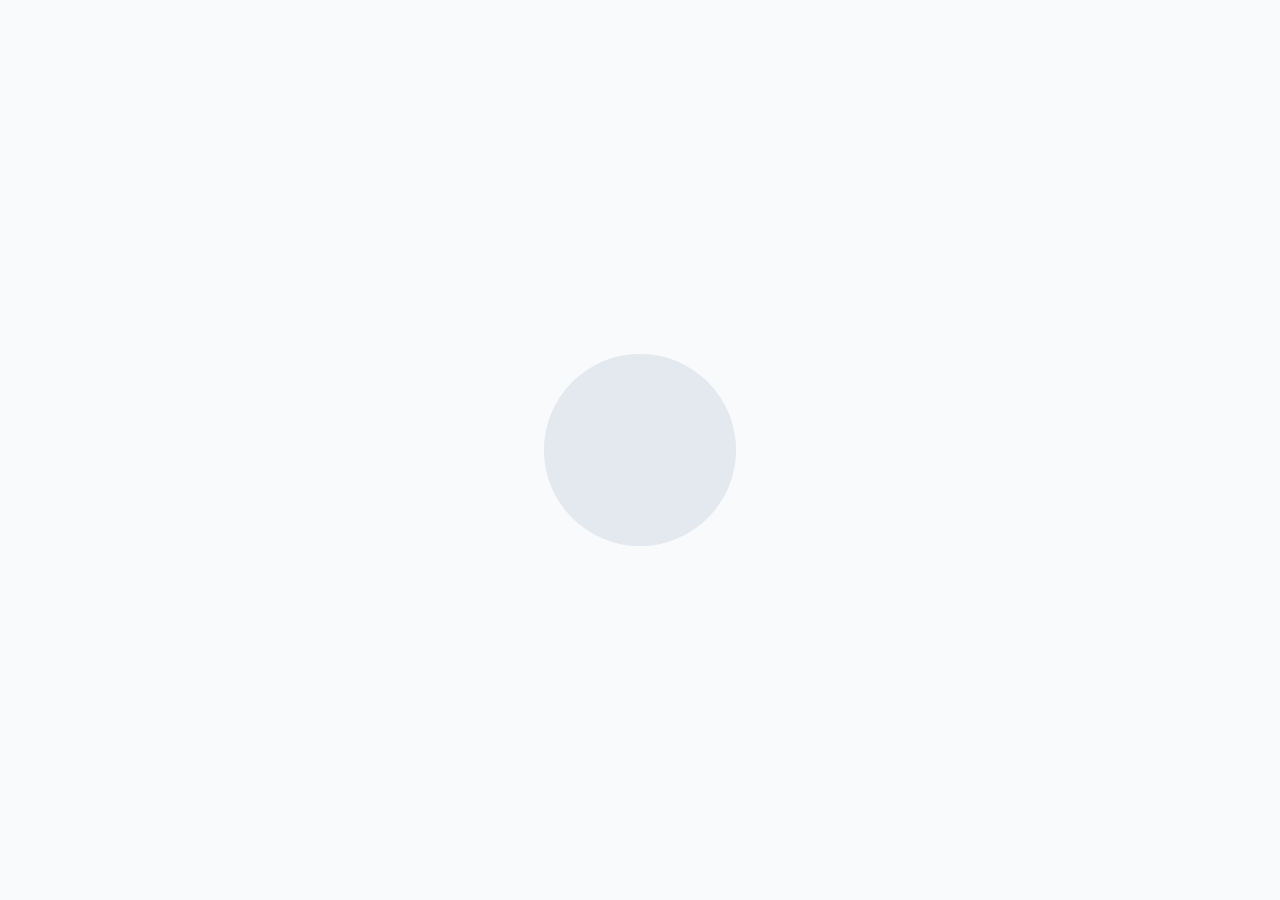
<file: login.html>
<!DOCTYPE html>
<html lang="en">
  <head>
    <!-- Meta tags  -->
    <meta charset="UTF-8" />
    <meta http-equiv="X-UA-Compatible" content="IE=edge" />
    <meta
      name="viewport"
      content="width=device-width, user-scalable=no, initial-scale=1.0, maximum-scale=1.0, minimum-scale=1.0"
    />

    <title>Conpany Dashboard</title>
    <link rel="icon" type="image/png" href="images/favicon.ico" />

    <!-- CSS Assets -->
    <link rel="stylesheet" href="css/app.css" />

    <!-- Javascript Assets -->
    <script src="js/app.js" defer></script>

    <!-- Fonts -->
    <link rel="preconnect" href="https://fonts.googleapis.com/" />
    <link rel="preconnect" href="https://fonts.gstatic.com/" crossorigin />
    <link
      href="https://fonts.googleapis.com/css2?family=Inter:wght@400;500;600;700&amp;family=Poppins:ital,wght@0,300;0,400;0,500;0,600;0,700;1,300;1,400;1,500;1,600;1,700&amp;display=swap"
      rel="stylesheet"
    />
  </head>
  <body x-data class="is-header-blur" x-bind="$store.global.documentBody">
    <!-- App preloader-->
    <div
      class="app-preloader fixed z-50 grid h-full w-full place-content-center bg-slate-50 dark:bg-navy-900"
    >
      <div class="app-preloader-inner relative inline-block h-48 w-48"></div>
    </div>

    <!-- Page Wrapper -->
    <div
      id="root"
      class="min-h-100vh flex grow bg-slate-50 dark:bg-navy-900"
      x-cloak
    >
      <main class="grid w-full grow grid-cols-1 place-items-center">
        <div class="w-full max-w-[26rem] p-4 sm:px-5">
          <div class="text-center">
            <img
              class="mx-auto h-16 w-16"
              src="./images/logos/bitcoin.svg"
              alt="logo"
            />
            <div class="mt-4">
              <h2
                class="text-2xl font-semibold text-slate-600 dark:text-navy-100"
              >
                Welcome To Company Name
              </h2>
              <p class="text-slate-400 dark:text-navy-300">
                Please sign in to continue
              </p>
            </div>
          </div>
          <div class="card mt-5 rounded-lg p-5 lg:p-7">
            <label class="block">
              <span>Username:</span>
              <span class="relative mt-1.5 flex">
                <input
                  class="form-input peer w-full rounded-lg border border-slate-300 bg-transparent px-3 py-2 pl-9 placeholder:text-slate-400/70 hover:z-10 hover:border-slate-400 focus:z-10 focus:border-primary dark:border-navy-450 dark:hover:border-navy-400 dark:focus:border-accent"
                  placeholder="Enter Username"
                  type="text"
                />
                <span
                  class="pointer-events-none absolute flex h-full w-10 items-center justify-center text-slate-400 peer-focus:text-primary dark:text-navy-300 dark:peer-focus:text-accent"
                >
                  <svg
                    xmlns="http://www.w3.org/2000/svg"
                    class="h-5 w-5 transition-colors duration-200"
                    fill="none"
                    viewbox="0 0 24 24"
                    stroke="currentColor"
                  >
                    <path
                      stroke-linecap="round"
                      stroke-linejoin="round"
                      stroke-width="1.5"
                      d="M3 8l7.89 5.26a2 2 0 002.22 0L21 8M5 19h14a2 2 0 002-2V7a2 2 0 00-2-2H5a2 2 0 00-2 2v10a2 2 0 002 2z"
                    />
                  </svg>
                </span>
              </span>
            </label>
            <label class="mt-4 block">
              <span>Password:</span>
              <span class="relative mt-1.5 flex">
                <input
                  class="form-input peer w-full rounded-lg border border-slate-300 bg-transparent px-3 py-2 pl-9 placeholder:text-slate-400/70 hover:z-10 hover:border-slate-400 focus:z-10 focus:border-primary dark:border-navy-450 dark:hover:border-navy-400 dark:focus:border-accent"
                  placeholder="Enter Password"
                  type="password"
                />
                <span
                  class="pointer-events-none absolute flex h-full w-10 items-center justify-center text-slate-400 peer-focus:text-primary dark:text-navy-300 dark:peer-focus:text-accent"
                >
                  <svg
                    xmlns="http://www.w3.org/2000/svg"
                    class="h-5 w-5 transition-colors duration-200"
                    fill="none"
                    viewbox="0 0 24 24"
                    stroke="currentColor"
                  >
                    <path
                      stroke-linecap="round"
                      stroke-linejoin="round"
                      stroke-width="1.5"
                      d="M12 15v2m-6 4h12a2 2 0 002-2v-6a2 2 0 00-2-2H6a2 2 0 00-2 2v6a2 2 0 002 2zm10-10V7a4 4 0 00-8 0v4h8z"
                    />
                  </svg>
                </span>
              </span>
            </label>
            <div class="mt-4 flex items-center justify-between space-x-2">
              <label class="inline-flex items-center space-x-2">
                <input
                  class="form-checkbox is-basic h-5 w-5 rounded border-slate-400/70 checked:border-primary checked:bg-primary hover:border-primary focus:border-primary dark:border-navy-400 dark:checked:border-accent dark:checked:bg-accent dark:hover:border-accent dark:focus:border-accent"
                  type="checkbox"
                />
                <span class="line-clamp-1">Remember me</span>
              </label>
              <a
                href="#"
                class="text-xs text-slate-400 transition-colors line-clamp-1 hover:text-slate-800 focus:text-slate-800 dark:text-navy-300 dark:hover:text-navy-100 dark:focus:text-navy-100"
                >Forgot Password?</a
              >
            </div>
            <button
              class="btn mt-5 w-full bg-primary font-medium text-white hover:bg-primary-focus focus:bg-primary-focus active:bg-primary-focus/90 dark:bg-accent dark:hover:bg-accent-focus dark:focus:bg-accent-focus dark:active:bg-accent/90"
            >
              Sign In
            </button>
            <div class="mt-4 text-center text-xs+">
              <p class="line-clamp-1">
                <span>Dont have Account?</span>

                <a
                  class="text-primary transition-colors hover:text-primary-focus dark:text-accent-light dark:hover:text-accent"
                  href="#"
                  >Create account</a
                >
              </p>
            </div>
            <div class="my-7 flex items-center space-x-3">
              <div class="h-px flex-1 bg-slate-200 dark:bg-navy-500"></div>
              <p>OR</p>
              <div class="h-px flex-1 bg-slate-200 dark:bg-navy-500"></div>
            </div>
            <div class="flex space-x-4">
              <button
                class="btn w-full space-x-3 border border-slate-300 font-medium text-slate-800 hover:bg-slate-150 focus:bg-slate-150 active:bg-slate-150/80 dark:border-navy-450 dark:text-navy-50 dark:hover:bg-navy-500 dark:focus:bg-navy-500 dark:active:bg-navy-500/90"
              >
                <img
                  class="h-5.5 w-5.5"
                  src="images/logos/google.svg"
                  alt="logo"
                />
                <span>Google</span>
              </button>
              <button
                class="btn w-full space-x-3 border border-slate-300 font-medium text-slate-800 hover:bg-slate-150 focus:bg-slate-150 active:bg-slate-150/80 dark:border-navy-450 dark:text-navy-50 dark:hover:bg-navy-500 dark:focus:bg-navy-500 dark:active:bg-navy-500/90"
              >
                <img
                  class="h-5.5 w-5.5"
                  src="images/logos/github.svg"
                  alt="logo"
                />
                <span>Github</span>
              </button>
            </div>
          </div>
          <div
            class="mt-8 flex justify-center text-xs text-slate-400 dark:text-navy-300"
          >
            <a href="#">Privacy Notice</a>
            <div class="mx-3 my-1 w-px bg-slate-200 dark:bg-navy-500"></div>
            <a href="#">Term of service</a>
          </div>
        </div>
      </main>
    </div>

    <!-- 
        This is a place for Alpine.js Teleport feature 
        @see https://alpinejs.dev/directives/teleport
      -->
    <div id="x-teleport-target"></div>
    <script>
      window.addEventListener('DOMContentLoaded', () => Alpine.start())
    </script>
  </body>
</html>
</file>
